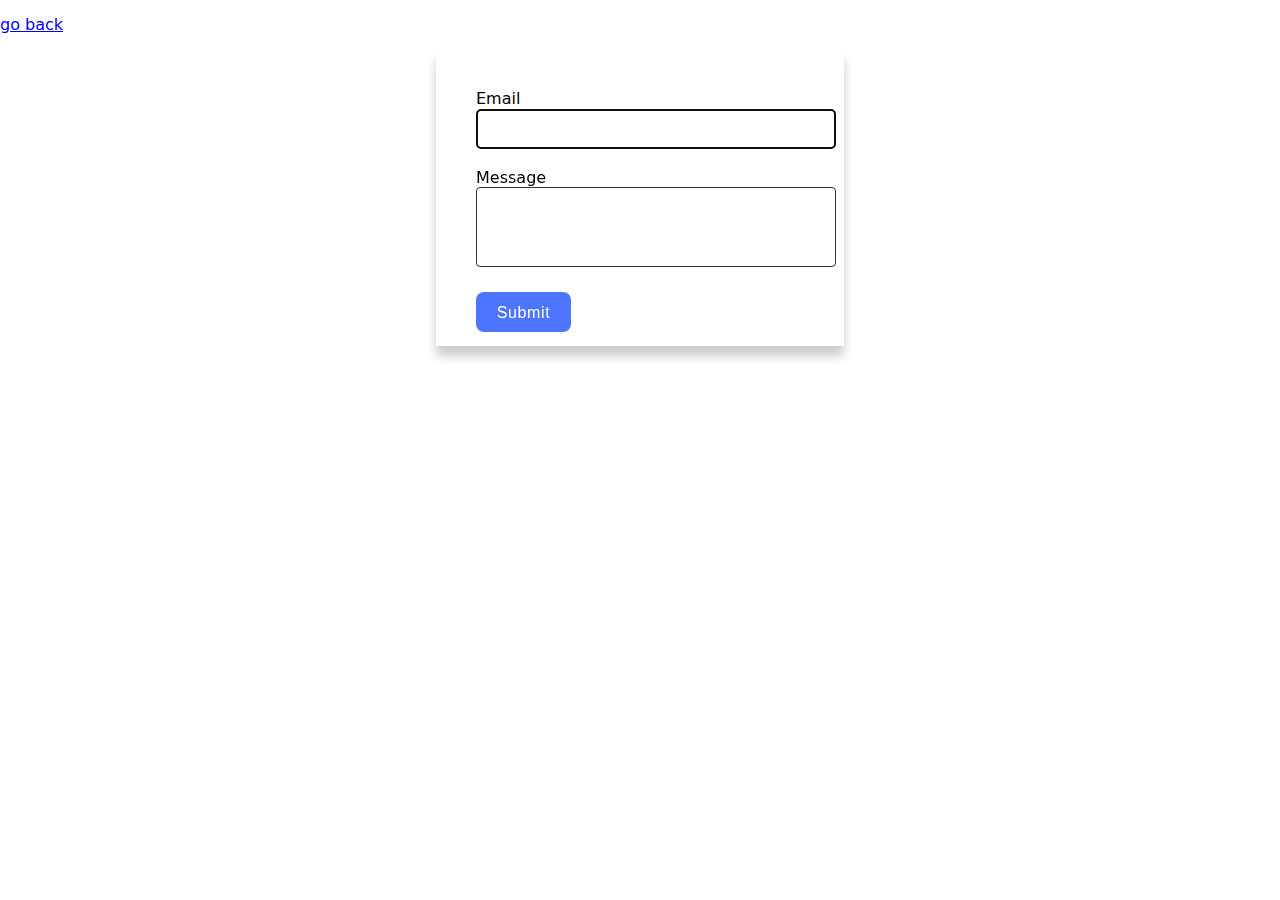
<file: src/2-form.html>
<!DOCTYPE html>
<html lang="uk">
  <head>
    <meta charset="UTF-8" />
    <meta name="viewport" content="width=device-width, initial-scale=1.0" />
    <meta http-equiv="X-UA-Compatible" content="ie=edge" />
    <title>Practice: feedback form</title>
    <link
      rel="stylesheet"
      href="https://cdnjs.cloudflare.com/ajax/libs/modern-normalize/2.0.0/modern-normalize.min.css"
    />
    <link rel="stylesheet" href="./css/2-form.css" />
  </head>
  <body>
    <a href="./index.html">
      <p>go back</p>
    </a>
    <div class="container">
      <form class="feedback-form js-feedback-form" autocomplete="off">
        <label>
          Email
          <input
            type="email"
            name="email"
            class="feedback-form-input"
            autofocus
          />
        </label>
        <label>
          Message
          <textarea
            name="message"
            class="feedback-form-message"
            rows="8"
          ></textarea>
        </label>
        <button class="feedback-form-submit" type="submit">Submit</button>
      </form>
    </div>

    <script src="./js/2-form.js" type="module"></script>
  </body>
</html>
</file>
<file: src/css/2-form.css>
.feedback-form {
    display: flex;
    flex-direction: column;
    width: 408px;
    height: 296px;
    padding: 40px;
    margin: 0 auto;
    box-shadow: 0 10px 10px #ccc
}

.feedback-form-input {
    font-family: Montserrat,sans-serif;
    width: 360px;
    height: 40px;
    padding-left: 12px;
    padding-right: 12px;
    border: 1px solid #303030;
    margin-bottom: 20px;
    border-radius: 4px
}

.feedback-form-message {
    font-family: Montserrat,sans-serif;
    width: 360px;
    height: 80px;
    padding-top: 8px;
    padding-left: 12px;
    padding-right: 12px;
    border: 1px solid #303030;
    margin-bottom: 20px;
    resize: none;
    border-radius: 4px
}

.feedback-form-submit {
    font-family: Montserrat,sans-serif;
    border-radius: 8px;
    padding: 8px 16px;
    width: 95px;
    height: 40px;
    background-color: #4e75ff;
    border: 1px solid transparent;
    cursor: pointer;
    transition: transform .25s linear;
    font-weight: 500;
    font-size: 16px;
    line-height: 150%;
    letter-spacing: .04em;
    color: #fff
}

.modal-input-label {
    font-family: Montserrat,sans-serif;
    display: flex;
    flex-direction: column;
    gap: 8px;
    font-weight: 400;
    font-size: 16px;
    line-height: 150%;
    letter-spacing: .04em;
    color: #2e2f42
}

.feedback-form-submit:hover,.feedback-form-submit:focus {
    background-color: #6c8cff
}
</file>
